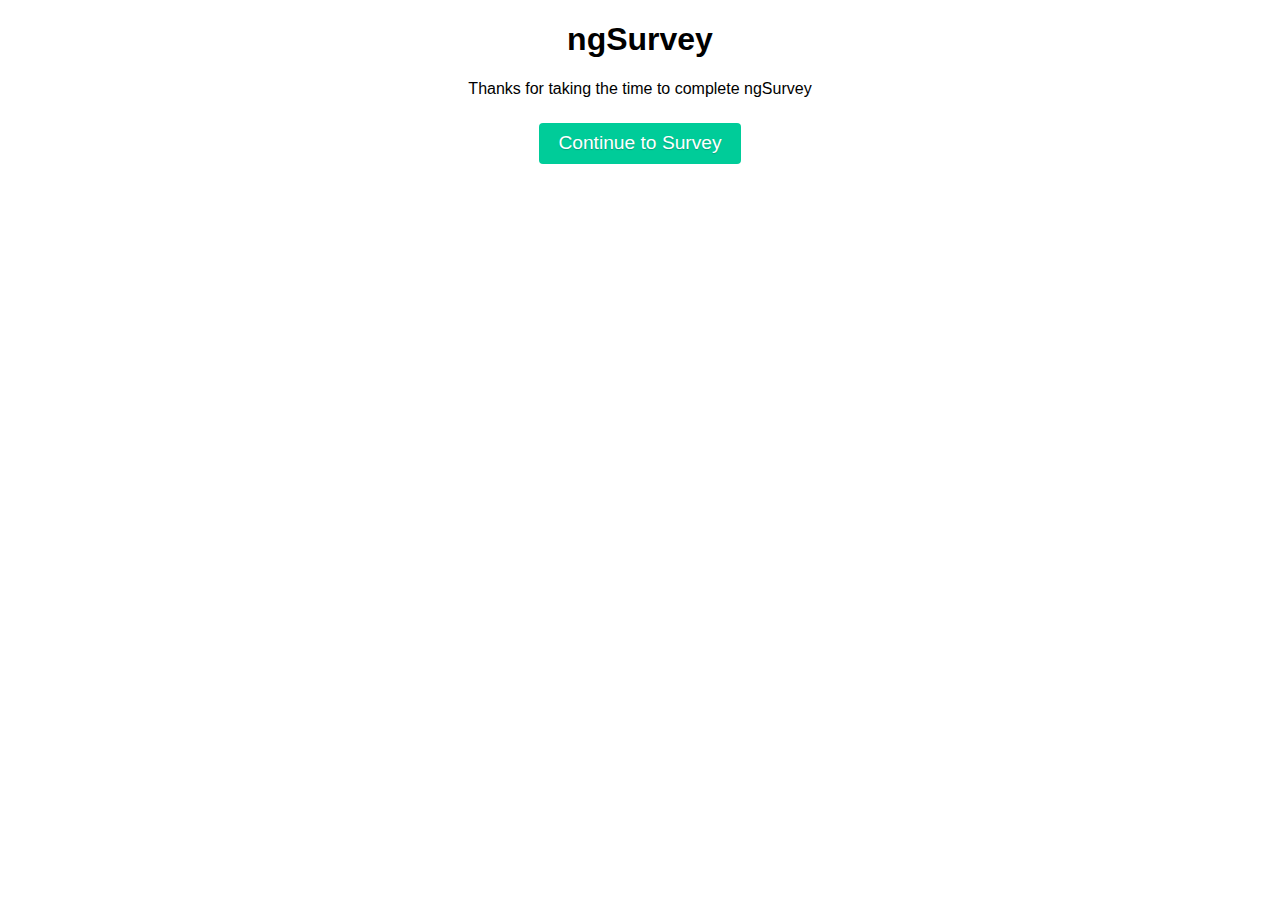
<file: index.html>
<!DOCTYPE html>
<html lang="en" ng-app ='ngSurvey'>
<head>
  <meta charset="UTF-8">
  <link rel="stylesheet" type="text/css" href="/style/pure.css">
  <link rel="stylesheet" type="text/css" href="/style/style.css">
  <title>ngSurvey</title>
</head>
<body>
  <h1 class="center">ngSurvey</h1>
  <div ui-view></div>

  <!-- bower:js -->
  <script src="bower_components/angular/angular.min.js"></script>
  <script src="bower_components/angular-ui-router/release/angular-ui-router.js"></script>
  <!-- endbower -->

  <!--SCRIPTS-->
  <script src="js/app.js"></script>

</body>
</html>
</file>
<file: style/style.css>
.center {
  text-align: center;
}
.button-custom {
  margin: 25px;
  font-size: 1.2em;
  color: white;
  background: #00CC99;
  border-radius: 4px;
  text-shadow: 0 1px 1px rgba(0, 0, 0, 0.2);
}

.button-submit{
  background: #0099FF;
}

.ratings {
  margin: 20px;
}

span, .radio {
  margin-left: 30px;
  margin-right: 5px;
}
</file>
<file: style/pure.css>
/*!
Pure v0.4.2
Copyright 2014 Yahoo! Inc. All rights reserved.
Licensed under the BSD License.
https://github.com/yui/pure/blob/master/LICENSE.md
*/
/*!
normalize.css v1.1.3 | MIT License | git.io/normalize
Copyright (c) Nicolas Gallagher and Jonathan Neal
*/
/*! normalize.css v1.1.3 | MIT License | git.io/normalize */

/* ==========================================================================
   HTML5 display definitions
   ========================================================================== */

/**
 * Correct `block` display not defined in IE 6/7/8/9 and Firefox 3.
 */

article,
aside,
details,
figcaption,
figure,
footer,
header,
hgroup,
main,
nav,
section,
summary {
    display: block;
}

/**
 * Correct `inline-block` display not defined in IE 6/7/8/9 and Firefox 3.
 */

audio,
canvas,
video {
    display: inline-block;
    *display: inline;
    *zoom: 1;
}

/**
 * Prevent modern browsers from displaying `audio` without controls.
 * Remove excess height in iOS 5 devices.
 */

audio:not([controls]) {
    display: none;
    height: 0;
}

/**
 * Address styling not present in IE 7/8/9, Firefox 3, and Safari 4.
 * Known issue: no IE 6 support.
 */

[hidden] {
    display: none;
}

/* ==========================================================================
   Base
   ========================================================================== */

/**
 * 1. Correct text resizing oddly in IE 6/7 when body `font-size` is set using
 *    `em` units.
 * 2. Prevent iOS text size adjust after orientation change, without disabling
 *    user zoom.
 */

html {
    font-size: 100%; /* 1 */
    -ms-text-size-adjust: 100%; /* 2 */
    -webkit-text-size-adjust: 100%; /* 2 */
}

/**
 * Address `font-family` inconsistency between `textarea` and other form
 * elements.
 */

html,
button,
input,
select,
textarea {
    font-family: sans-serif;
}

/**
 * Address margins handled incorrectly in IE 6/7.
 */

body {
    margin: 0;
}

/* ==========================================================================
   Links
   ========================================================================== */

/**
 * Address `outline` inconsistency between Chrome and other browsers.
 */

a:focus {
    outline: thin dotted;
}

/**
 * Improve readability when focused and also mouse hovered in all browsers.
 */

a:active,
a:hover {
    outline: 0;
}

/* ==========================================================================
   Typography
   ========================================================================== */

/**
 * Address font sizes and margins set differently in IE 6/7.
 * Address font sizes within `section` and `article` in Firefox 4+, Safari 5,
 * and Chrome.
 */

h1 {
    font-size: 2em;
    margin: 0.67em 0;
}

h2 {
    font-size: 1.5em;
    margin: 0.83em 0;
}

h3 {
    font-size: 1.17em;
    margin: 1em 0;
}

h4 {
    font-size: 1em;
    margin: 1.33em 0;
}

h5 {
    font-size: 0.83em;
    margin: 1.67em 0;
}

h6 {
    font-size: 0.67em;
    margin: 2.33em 0;
}

/**
 * Address styling not present in IE 7/8/9, Safari 5, and Chrome.
 */

abbr[title] {
    border-bottom: 1px dotted;
}

/**
 * Address style set to `bolder` in Firefox 3+, Safari 4/5, and Chrome.
 */

b,
strong {
    font-weight: bold;
}

blockquote {
    margin: 1em 40px;
}

/**
 * Address styling not present in Safari 5 and Chrome.
 */

dfn {
    font-style: italic;
}

/**
 * Address differences between Firefox and other browsers.
 * Known issue: no IE 6/7 normalization.
 */

hr {
    -moz-box-sizing: content-box;
    box-sizing: content-box;
    height: 0;
}

/**
 * Address styling not present in IE 6/7/8/9.
 */

mark {
    background: #ff0;
    color: #000;
}

/**
 * Address margins set differently in IE 6/7.
 */

p,
pre {
    margin: 1em 0;
}

/**
 * Correct font family set oddly in IE 6, Safari 4/5, and Chrome.
 */

code,
kbd,
pre,
samp {
    font-family: monospace, serif;
    _font-family: 'courier new', monospace;
    font-size: 1em;
}

/**
 * Improve readability of pre-formatted text in all browsers.
 */

pre {
    white-space: pre;
    white-space: pre-wrap;
    word-wrap: break-word;
}

/**
 * Address CSS quotes not supported in IE 6/7.
 */

q {
    quotes: none;
}

/**
 * Address `quotes` property not supported in Safari 4.
 */

q:before,
q:after {
    content: '';
    content: none;
}

/**
 * Address inconsistent and variable font size in all browsers.
 */

small {
    font-size: 80%;
}

/**
 * Prevent `sub` and `sup` affecting `line-height` in all browsers.
 */

sub,
sup {
    font-size: 75%;
    line-height: 0;
    position: relative;
    vertical-align: baseline;
}

sup {
    top: -0.5em;
}

sub {
    bottom: -0.25em;
}

/* ==========================================================================
   Lists
   ========================================================================== */

/**
 * Address margins set differently in IE 6/7.
 */

dl,
menu,
ol,
ul {
    margin: 1em 0;
}

dd {
    margin: 0 0 0 40px;
}

/**
 * Address paddings set differently in IE 6/7.
 */

menu,
ol,
ul {
    padding: 0 0 0 40px;
}

/**
 * Correct list images handled incorrectly in IE 7.
 */

nav ul,
nav ol {
    list-style: none;
    list-style-image: none;
}

/* ==========================================================================
   Embedded content
   ========================================================================== */

/**
 * 1. Remove border when inside `a` element in IE 6/7/8/9 and Firefox 3.
 * 2. Improve image quality when scaled in IE 7.
 */

img {
    border: 0; /* 1 */
    -ms-interpolation-mode: bicubic; /* 2 */
}

/**
 * Correct overflow displayed oddly in IE 9.
 */

svg:not(:root) {
    overflow: hidden;
}

/* ==========================================================================
   Figures
   ========================================================================== */

/**
 * Address margin not present in IE 6/7/8/9, Safari 5, and Opera 11.
 */

figure {
    margin: 0;
}

/* ==========================================================================
   Forms
   ========================================================================== */

/**
 * Correct margin displayed oddly in IE 6/7.
 */

form {
    margin: 0;
}

/**
 * Define consistent border, margin, and padding.
 */

fieldset {
    border: 1px solid #c0c0c0;
    margin: 0 2px;
    padding: 0.35em 0.625em 0.75em;
}

/**
 * 1. Correct color not being inherited in IE 6/7/8/9.
 * 2. Correct text not wrapping in Firefox 3.
 * 3. Correct alignment displayed oddly in IE 6/7.
 */

legend {
    border: 0; /* 1 */
    padding: 0;
    white-space: normal; /* 2 */
    *margin-left: -7px; /* 3 */
}

/**
 * 1. Correct font size not being inherited in all browsers.
 * 2. Address margins set differently in IE 6/7, Firefox 3+, Safari 5,
 *    and Chrome.
 * 3. Improve appearance and consistency in all browsers.
 */

button,
input,
select,
textarea {
    font-size: 100%; /* 1 */
    margin: 0; /* 2 */
    vertical-align: baseline; /* 3 */
    *vertical-align: middle; /* 3 */
}

/**
 * Address Firefox 3+ setting `line-height` on `input` using `!important` in
 * the UA stylesheet.
 */

button,
input {
    line-height: normal;
}

/**
 * Address inconsistent `text-transform` inheritance for `button` and `select`.
 * All other form control elements do not inherit `text-transform` values.
 * Correct `button` style inheritance in Chrome, Safari 5+, and IE 6+.
 * Correct `select` style inheritance in Firefox 4+ and Opera.
 */

button,
select {
    text-transform: none;
}

/**
 * 1. Avoid the WebKit bug in Android 4.0.* where (2) destroys native `audio`
 *    and `video` controls.
 * 2. Correct inability to style clickable `input` types in iOS.
 * 3. Improve usability and consistency of cursor style between image-type
 *    `input` and others.
 * 4. Remove inner spacing in IE 7 without affecting normal text inputs.
 *    Known issue: inner spacing remains in IE 6.
 */

button,
html input[type="button"], /* 1 */
input[type="reset"],
input[type="submit"] {
    -webkit-appearance: button; /* 2 */
    cursor: pointer; /* 3 */
    *overflow: visible;  /* 4 */
}

/**
 * Re-set default cursor for disabled elements.
 */

button[disabled],
html input[disabled] {
    cursor: default;
}

/**
 * 1. Address box sizing set to content-box in IE 8/9.
 * 2. Remove excess padding in IE 8/9.
 * 3. Remove excess padding in IE 7.
 *    Known issue: excess padding remains in IE 6.
 */

input[type="checkbox"],
input[type="radio"] {
    box-sizing: border-box; /* 1 */
    padding: 0; /* 2 */
    *height: 13px; /* 3 */
    *width: 13px; /* 3 */
}

/**
 * 1. Address `appearance` set to `searchfield` in Safari 5 and Chrome.
 * 2. Address `box-sizing` set to `border-box` in Safari 5 and Chrome
 *    (include `-moz` to future-proof).
 */

input[type="search"] {
    -webkit-appearance: textfield; /* 1 */
    -moz-box-sizing: content-box;
    -webkit-box-sizing: content-box; /* 2 */
    box-sizing: content-box;
}

/**
 * Remove inner padding and search cancel button in Safari 5 and Chrome
 * on OS X.
 */

input[type="search"]::-webkit-search-cancel-button,
input[type="search"]::-webkit-search-decoration {
    -webkit-appearance: none;
}

/**
 * Remove inner padding and border in Firefox 3+.
 */

button::-moz-focus-inner,
input::-moz-focus-inner {
    border: 0;
    padding: 0;
}

/**
 * 1. Remove default vertical scrollbar in IE 6/7/8/9.
 * 2. Improve readability and alignment in all browsers.
 */

textarea {
    overflow: auto; /* 1 */
    vertical-align: top; /* 2 */
}

/* ==========================================================================
   Tables
   ========================================================================== */

/**
 * Remove most spacing between table cells.
 */

table {
    border-collapse: collapse;
    border-spacing: 0;
}

/*csslint important:false*/

/* ==========================================================================
   Pure Base Extras
   ========================================================================== */

/**
 * Extra rules that Pure adds on top of Normalize.css
 */

/**
 * Always hide an element when it has the `hidden` HTML attribute.
 */

[hidden] {
    display: none !important;
}

/*csslint regex-selectors:false, known-properties:false, duplicate-properties:false*/

.pure-g {
    letter-spacing: -0.31em; /* Webkit: collapse white-space between units */
    *letter-spacing: normal; /* reset IE < 8 */
    *word-spacing: -0.43em; /* IE < 8: collapse white-space between units */
    text-rendering: optimizespeed; /* Webkit: fixes text-rendering: optimizeLegibility */

    /*
    Sets the font stack to fonts known to work properly with the above letter
    and word spacings. See: https://github.com/yui/pure/issues/41/

    The following font stack makes Pure Grids work on all known environments.

    * FreeSans: Ships with many Linux distros, including Ubuntu

    * Arimo: Ships with Chrome OS. Arimo has to be defined before Helvetica and
      Arial to get picked up by the browser, even though neither is available
      in Chrome OS.

    * Droid Sans: Ships with all versions of Android.

    * Helvetica, Arial, sans-serif: Common font stack on OS X and Windows.
    */
    font-family: FreeSans, Arimo, "Droid Sans", Helvetica, Arial, sans-serif;

    /*
    Use flexbox when possible to avoid `letter-spacing` side-effects.

    NOTE: Firefox (as of 25) does not currently support flex-wrap, so the
    `-moz-` prefix version is omitted.
    */

    display: -webkit-flex;
    -webkit-flex-flow: row wrap;

    /* IE10 uses display: flexbox */
    display: -ms-flexbox;
    -ms-flex-flow: row wrap;
}

/* Opera as of 12 on Windows needs word-spacing.
   The ".opera-only" selector is used to prevent actual prefocus styling
   and is not required in markup.
*/
.opera-only :-o-prefocus,
.pure-g {
    word-spacing: -0.43em;
}

.pure-u {
    display: inline-block;
    *display: inline; /* IE < 8: fake inline-block */
    zoom: 1;
    letter-spacing: normal;
    word-spacing: normal;
    vertical-align: top;
    text-rendering: auto;
}

/*
Resets the font family back to the OS/browser's default sans-serif font,
this the same font stack that Normalize.css sets for the `body`.
*/
.pure-g [class *= "pure-u"] {
    font-family: sans-serif;
}

.pure-u-1,
.pure-u-1-1,
.pure-u-1-2,
.pure-u-1-3,
.pure-u-2-3,
.pure-u-1-4,
.pure-u-3-4,
.pure-u-1-5,
.pure-u-2-5,
.pure-u-3-5,
.pure-u-4-5,
.pure-u-5-5,
.pure-u-1-6,
.pure-u-5-6,
.pure-u-1-8,
.pure-u-3-8,
.pure-u-5-8,
.pure-u-7-8,
.pure-u-1-12,
.pure-u-5-12,
.pure-u-7-12,
.pure-u-11-12,
.pure-u-1-24,
.pure-u-2-24,
.pure-u-3-24,
.pure-u-4-24,
.pure-u-5-24,
.pure-u-6-24,
.pure-u-7-24,
.pure-u-8-24,
.pure-u-9-24,
.pure-u-10-24,
.pure-u-11-24,
.pure-u-12-24,
.pure-u-13-24,
.pure-u-14-24,
.pure-u-15-24,
.pure-u-16-24,
.pure-u-17-24,
.pure-u-18-24,
.pure-u-19-24,
.pure-u-20-24,
.pure-u-21-24,
.pure-u-22-24,
.pure-u-23-24,
.pure-u-24-24 {
    display: inline-block;
    *display: inline;
    zoom: 1;
    letter-spacing: normal;
    word-spacing: normal;
    vertical-align: top;
    text-rendering: auto;
}

.pure-u-1-24 {
    width: 4.1667%;
    *width: 4.1357%;
}

.pure-u-1-12,
.pure-u-2-24 {
    width: 8.3333%;
    *width: 8.3023%;
}

.pure-u-1-8,
.pure-u-3-24 {
    width: 12.5000%;
    *width: 12.4690%;
}

.pure-u-1-6,
.pure-u-4-24 {
    width: 16.6667%;
    *width: 16.6357%;
}

.pure-u-1-5 {
    width: 20%;
    *width: 19.9690%;
}

.pure-u-5-24 {
    width: 20.8333%;
    *width: 20.8023%;
}

.pure-u-1-4,
.pure-u-6-24 {
    width: 25%;
    *width: 24.9690%;
}

.pure-u-7-24 {
    width: 29.1667%;
    *width: 29.1357%;
}

.pure-u-1-3,
.pure-u-8-24 {
    width: 33.3333%;
    *width: 33.3023%;
}

.pure-u-3-8,
.pure-u-9-24 {
    width: 37.5000%;
    *width: 37.4690%;
}

.pure-u-2-5 {
    width: 40%;
    *width: 39.9690%;
}

.pure-u-5-12,
.pure-u-10-24 {
    width: 41.6667%;
    *width: 41.6357%;
}

.pure-u-11-24 {
    width: 45.8333%;
    *width: 45.8023%;
}

.pure-u-1-2,
.pure-u-12-24 {
    width: 50%;
    *width: 49.9690%;
}

.pure-u-13-24 {
    width: 54.1667%;
    *width: 54.1357%;
}

.pure-u-7-12,
.pure-u-14-24 {
    width: 58.3333%;
    *width: 58.3023%;
}

.pure-u-3-5 {
    width: 60%;
    *width: 59.9690%;
}

.pure-u-5-8,
.pure-u-15-24 {
    width: 62.5000%;
    *width: 62.4690%;
}

.pure-u-2-3,
.pure-u-16-24 {
    width: 66.6667%;
    *width: 66.6357%;
}

.pure-u-17-24 {
    width: 70.8333%;
    *width: 70.8023%;
}

.pure-u-3-4,
.pure-u-18-24 {
    width: 75%;
    *width: 74.9690%;
}

.pure-u-19-24 {
    width: 79.1667%;
    *width: 79.1357%;
}

.pure-u-4-5 {
    width: 80%;
    *width: 79.9690%;
}

.pure-u-5-6,
.pure-u-20-24 {
    width: 83.3333%;
    *width: 83.3023%;
}

.pure-u-7-8,
.pure-u-21-24 {
    width: 87.5000%;
    *width: 87.4690%;
}

.pure-u-11-12,
.pure-u-22-24 {
    width: 91.6667%;
    *width: 91.6357%;
}

.pure-u-23-24 {
    width: 95.8333%;
    *width: 95.8023%;
}

.pure-u-1,
.pure-u-1-1,
.pure-u-5-5,
.pure-u-24-24 {
    width: 100%;
}
/*csslint regex-selectors:false, known-properties:false, duplicate-properties:false*/

.pure-g-r {
    letter-spacing: -0.31em;
    *letter-spacing: normal;
    *word-spacing: -0.43em;

    /*
    Sets the font stack to fonts known to work properly with the above letter
    and word spacings. See: https://github.com/yui/pure/issues/41/

    The following font stack makes Pure Grids work on all known environments.

    * FreeSans: Ships with many Linux distros, including Ubuntu

    * Arimo: Ships with Chrome OS. Arimo has to be defined before Helvetica and
      Arial to get picked up by the browser, even though neither is available
      in Chrome OS.

    * Droid Sans: Ships with all versions of Android.

    * Helvetica, Arial, sans-serif: Common font stack on OS X and Windows.
    */
    font-family: FreeSans, Arimo, "Droid Sans", Helvetica, Arial, sans-serif;

    /*
    Use flexbox when possible to avoid `letter-spacing` side-effects.

    NOTE: Firefox (as of 25) does not currently support flex-wrap, so the
    `-moz-` prefix version is omitted.
    */

    display: -webkit-flex;
    -webkit-flex-flow: row wrap;

    /* IE10 uses display: flexbox */
    display: -ms-flexbox;
    -ms-flex-flow: row wrap;
}

/* Opera as of 12 on Windows needs word-spacing.
   The ".opera-only" selector is used to prevent actual prefocus styling
   and is not required in markup.
*/
.opera-only :-o-prefocus,
.pure-g-r {
    word-spacing: -0.43em;
}

/*
Resets the font family back to the OS/browser's default sans-serif font,
this the same font stack that Normalize.css sets for the `body`.
*/
.pure-g-r [class *= "pure-u"] {
    font-family: sans-serif;
}

.pure-g-r img {
    max-width: 100%;
    height: auto;
}

@media (min-width: 980px) {
    .pure-visible-phone {
        display: none;
    }
    .pure-visible-tablet {
        display: none;
    }
    .pure-hidden-desktop {
        display: none;
    }
}

@media (max-width: 480px) {
    .pure-g-r > .pure-u,
    .pure-g-r > [class *= "pure-u-"] {
        width: 100%;
    }
}

@media (max-width: 767px) {
    .pure-g-r > .pure-u,
    .pure-g-r > [class *= "pure-u-"] {
        width: 100%;
    }
    .pure-hidden-phone {
        display: none;
    }
    .pure-visible-desktop {
        display: none;
    }
}

@media (min-width: 768px) and (max-width: 979px) {
    .pure-hidden-tablet {
        display: none;
    }
    .pure-visible-desktop {
        display: none;
    }
}

.pure-button {
    /* Structure */
    display: inline-block;
    *display: inline; /*IE 6/7*/
    zoom: 1;
    line-height: normal;
    white-space: nowrap;
    vertical-align: baseline;
    text-align: center;
    cursor: pointer;
    -webkit-user-drag: none;
    -webkit-user-select: none;
    -moz-user-select: none;
    -ms-user-select: none;
    user-select: none;
}

/* Firefox: Get rid of the inner focus border */
.pure-button::-moz-focus-inner {
    padding: 0;
    border: 0;
}

/*csslint outline-none:false*/

.pure-button {
    font-family: inherit;
    font-size: 100%;
    *font-size: 90%; /*IE 6/7 - To reduce IE's oversized button text*/
    *overflow: visible; /*IE 6/7 - Because of IE's overly large left/right padding on buttons */
    padding: 0.5em 1em;
    color: #444; /* rgba not supported (IE 8) */
    color: rgba(0, 0, 0, 0.80); /* rgba supported */
    *color: #444; /* IE 6 & 7 */
    border: 1px solid #999;  /*IE 6/7/8*/
    border: none rgba(0, 0, 0, 0);  /*IE9 + everything else*/
    background-color: #E6E6E6;
    text-decoration: none;
    border-radius: 2px;
}

.pure-button-hover,
.pure-button:hover,
.pure-button:focus {
    filter: progid:DXImageTransform.Microsoft.gradient(startColorstr='#00000000', endColorstr='#1a000000',GradientType=0);
    background-image: -webkit-gradient(linear, 0 0, 0 100%, from(transparent), color-stop(40%, rgba(0,0,0, 0.05)), to(rgba(0,0,0, 0.10)));
    background-image: -webkit-linear-gradient(transparent, rgba(0,0,0, 0.05) 40%, rgba(0,0,0, 0.10));
    background-image: -moz-linear-gradient(top, rgba(0,0,0, 0.05) 0%, rgba(0,0,0, 0.10));
    background-image: -o-linear-gradient(transparent, rgba(0,0,0, 0.05) 40%, rgba(0,0,0, 0.10));
    background-image: linear-gradient(transparent, rgba(0,0,0, 0.05) 40%, rgba(0,0,0, 0.10));
}
.pure-button:focus {
    outline: 0;
}
.pure-button-active,
.pure-button:active {
    box-shadow: 0 0 0 1px rgba(0,0,0, 0.15) inset, 0 0 6px rgba(0,0,0, 0.20) inset;
}

.pure-button[disabled],
.pure-button-disabled,
.pure-button-disabled:hover,
.pure-button-disabled:focus,
.pure-button-disabled:active {
    border: none;
    background-image: none;
    filter: progid:DXImageTransform.Microsoft.gradient(enabled = false);
    filter: alpha(opacity=40);
    -khtml-opacity: 0.40;
    -moz-opacity: 0.40;
    opacity: 0.40;
    cursor: not-allowed;
    box-shadow: none;
}

.pure-button-hidden {
    display: none;
}

/* Firefox: Get rid of the inner focus border */
.pure-button::-moz-focus-inner{
    padding: 0;
    border: 0;
}

.pure-button-primary,
.pure-button-selected,
a.pure-button-primary,
a.pure-button-selected {
    background-color: rgb(0, 120, 231);
    color: #fff;
}

.pure-form input[type="text"],
.pure-form input[type="password"],
.pure-form input[type="email"],
.pure-form input[type="url"],
.pure-form input[type="date"],
.pure-form input[type="month"],
.pure-form input[type="time"],
.pure-form input[type="datetime"],
.pure-form input[type="datetime-local"],
.pure-form input[type="week"],
.pure-form input[type="number"],
.pure-form input[type="search"],
.pure-form input[type="tel"],
.pure-form input[type="color"],
.pure-form select,
.pure-form textarea {
    padding: 0.5em 0.6em;
    display: inline-block;
    border: 1px solid #ccc;
    box-shadow: inset 0 1px 3px #ddd;
    border-radius: 4px;
    -webkit-box-sizing: border-box;
    -moz-box-sizing: border-box;
    box-sizing: border-box;
}

/*
Need to separate out the :not() selector from the rest of the CSS 2.1 selectors
since IE8 won't execute CSS that contains a CSS3 selector.
*/
.pure-form input:not([type]) {
    padding: 0.5em 0.6em;
    display: inline-block;
    border: 1px solid #ccc;
    box-shadow: inset 0 1px 3px #ddd;
    border-radius: 4px;
    -webkit-box-sizing: border-box;
    -moz-box-sizing: border-box;
    box-sizing: border-box;
}


/* Chrome (as of v.32/34 on OS X) needs additional room for color to display. */
/* May be able to remove this tweak as color inputs become more standardized across browsers. */
.pure-form input[type="color"] {
    padding: 0.2em 0.5em;
}


.pure-form input[type="text"]:focus,
.pure-form input[type="password"]:focus,
.pure-form input[type="email"]:focus,
.pure-form input[type="url"]:focus,
.pure-form input[type="date"]:focus,
.pure-form input[type="month"]:focus,
.pure-form input[type="time"]:focus,
.pure-form input[type="datetime"]:focus,
.pure-form input[type="datetime-local"]:focus,
.pure-form input[type="week"]:focus,
.pure-form input[type="number"]:focus,
.pure-form input[type="search"]:focus,
.pure-form input[type="tel"]:focus,
.pure-form input[type="color"]:focus,
.pure-form select:focus,
.pure-form textarea:focus {
    outline: 0;
    outline: thin dotted \9; /* IE6-9 */
    border-color: #129FEA;
}

/*
Need to separate out the :not() selector from the rest of the CSS 2.1 selectors
since IE8 won't execute CSS that contains a CSS3 selector.
*/
.pure-form input:not([type]):focus {
    outline: 0;
    outline: thin dotted \9; /* IE6-9 */
    border-color: #129FEA;
}

.pure-form input[type="file"]:focus,
.pure-form input[type="radio"]:focus,
.pure-form input[type="checkbox"]:focus {
    outline: thin dotted #333;
    outline: 1px auto #129FEA;
}
.pure-form .pure-checkbox,
.pure-form .pure-radio {
    margin: 0.5em 0;
    display: block;
}

.pure-form input[type="text"][disabled],
.pure-form input[type="password"][disabled],
.pure-form input[type="email"][disabled],
.pure-form input[type="url"][disabled],
.pure-form input[type="date"][disabled],
.pure-form input[type="month"][disabled],
.pure-form input[type="time"][disabled],
.pure-form input[type="datetime"][disabled],
.pure-form input[type="datetime-local"][disabled],
.pure-form input[type="week"][disabled],
.pure-form input[type="number"][disabled],
.pure-form input[type="search"][disabled],
.pure-form input[type="tel"][disabled],
.pure-form input[type="color"][disabled],
.pure-form select[disabled],
.pure-form textarea[disabled] {
    cursor: not-allowed;
    background-color: #eaeded;
    color: #cad2d3;
}

/*
Need to separate out the :not() selector from the rest of the CSS 2.1 selectors
since IE8 won't execute CSS that contains a CSS3 selector.
*/
.pure-form input:not([type])[disabled] {
    cursor: not-allowed;
    background-color: #eaeded;
    color: #cad2d3;
}
.pure-form input[readonly],
.pure-form select[readonly],
.pure-form textarea[readonly] {
    background: #eee; /* menu hover bg color */
    color: #777; /* menu text color */
    border-color: #ccc;
}

.pure-form input:focus:invalid,
.pure-form textarea:focus:invalid,
.pure-form select:focus:invalid {
    color: #b94a48;
    border-color: #ee5f5b;
}
.pure-form input:focus:invalid:focus,
.pure-form textarea:focus:invalid:focus,
.pure-form select:focus:invalid:focus {
    border-color: #e9322d;
}
.pure-form input[type="file"]:focus:invalid:focus,
.pure-form input[type="radio"]:focus:invalid:focus,
.pure-form input[type="checkbox"]:focus:invalid:focus {
    outline-color: #e9322d;
}
.pure-form select {
    border: 1px solid #ccc;
    background-color: white;
}
.pure-form select[multiple] {
    height: auto;
}
.pure-form label {
    margin: 0.5em 0 0.2em;
}
.pure-form fieldset {
    margin: 0;
    padding: 0.35em 0 0.75em;
    border: 0;
}
.pure-form legend {
    display: block;
    width: 100%;
    padding: 0.3em 0;
    margin-bottom: 0.3em;
    color: #333;
    border-bottom: 1px solid #e5e5e5;
}

.pure-form-stacked input[type="text"],
.pure-form-stacked input[type="password"],
.pure-form-stacked input[type="email"],
.pure-form-stacked input[type="url"],
.pure-form-stacked input[type="date"],
.pure-form-stacked input[type="month"],
.pure-form-stacked input[type="time"],
.pure-form-stacked input[type="datetime"],
.pure-form-stacked input[type="datetime-local"],
.pure-form-stacked input[type="week"],
.pure-form-stacked input[type="number"],
.pure-form-stacked input[type="search"],
.pure-form-stacked input[type="tel"],
.pure-form-stacked input[type="color"],
.pure-form-stacked select,
.pure-form-stacked label,
.pure-form-stacked textarea {
    display: block;
    margin: 0.25em 0;
}

/*
Need to separate out the :not() selector from the rest of the CSS 2.1 selectors
since IE8 won't execute CSS that contains a CSS3 selector.
*/
.pure-form-stacked input:not([type]) {
    display: block;
    margin: 0.25em 0;
}
.pure-form-aligned input,
.pure-form-aligned textarea,
.pure-form-aligned select,
/* NOTE: pure-help-inline is deprecated. Use .pure-form-message-inline instead. */
.pure-form-aligned .pure-help-inline,
.pure-form-message-inline {
    display: inline-block;
    *display: inline;
    *zoom: 1;
    vertical-align: middle;
}
.pure-form-aligned textarea {
    vertical-align: top;
}

/* Aligned Forms */
.pure-form-aligned .pure-control-group {
    margin-bottom: 0.5em;
}
.pure-form-aligned .pure-control-group label {
    text-align: right;
    display: inline-block;
    vertical-align: middle;
    width: 10em;
    margin: 0 1em 0 0;
}
.pure-form-aligned .pure-controls {
    margin: 1.5em 0 0 10em;
}

/* Rounded Inputs */
.pure-form input.pure-input-rounded,
.pure-form .pure-input-rounded {
    border-radius: 2em;
    padding: 0.5em 1em;
}

/* Grouped Inputs */
.pure-form .pure-group fieldset {
    margin-bottom: 10px;
}
.pure-form .pure-group input {
    display: block;
    padding: 10px;
    margin: 0;
    border-radius: 0;
    position: relative;
    top: -1px;
}
.pure-form .pure-group input:focus {
    z-index: 2;
}
.pure-form .pure-group input:first-child {
    top: 1px;
    border-radius: 4px 4px 0 0;
}
.pure-form .pure-group input:last-child {
    top: -2px;
    border-radius: 0 0 4px 4px;
}
.pure-form .pure-group button {
    margin: 0.35em 0;
}

.pure-form .pure-input-1 {
    width: 100%;
}
.pure-form .pure-input-2-3 {
    width: 66%;
}
.pure-form .pure-input-1-2 {
    width: 50%;
}
.pure-form .pure-input-1-3 {
    width: 33%;
}
.pure-form .pure-input-1-4 {
    width: 25%;
}

/* Inline help for forms */
/* NOTE: pure-help-inline is deprecated. Use .pure-form-message-inline instead. */
.pure-form .pure-help-inline,
.pure-form-message-inline {
    display: inline-block;
    padding-left: 0.3em;
    color: #666;
    vertical-align: middle;
    font-size: 0.875em;
}

/* Block help for forms */
.pure-form-message {
    display: block;
    color: #666;
    font-size: 0.875em;
}

@media only screen and (max-width : 480px) {
    .pure-form button[type="submit"] {
        margin: 0.7em 0 0;
    }

    .pure-form input:not([type]),
    .pure-form input[type="text"],
    .pure-form input[type="password"],
    .pure-form input[type="email"],
    .pure-form input[type="url"],
    .pure-form input[type="date"],
    .pure-form input[type="month"],
    .pure-form input[type="time"],
    .pure-form input[type="datetime"],
    .pure-form input[type="datetime-local"],
    .pure-form input[type="week"],
    .pure-form input[type="number"],
    .pure-form input[type="search"],
    .pure-form input[type="tel"],
    .pure-form input[type="color"],
    .pure-form label {
        margin-bottom: 0.3em;
        display: block;
    }

    .pure-group input:not([type]),
    .pure-group input[type="text"],
    .pure-group input[type="password"],
    .pure-group input[type="email"],
    .pure-group input[type="url"],
    .pure-group input[type="date"],
    .pure-group input[type="month"],
    .pure-group input[type="time"],
    .pure-group input[type="datetime"],
    .pure-group input[type="datetime-local"],
    .pure-group input[type="week"],
    .pure-group input[type="number"],
    .pure-group input[type="search"],
    .pure-group input[type="tel"],
    .pure-group input[type="color"] {
        margin-bottom: 0;
    }

    .pure-form-aligned .pure-control-group label {
        margin-bottom: 0.3em;
        text-align: left;
        display: block;
        width: 100%;
    }

    .pure-form-aligned .pure-controls {
        margin: 1.5em 0 0 0;
    }

    /* NOTE: pure-help-inline is deprecated. Use .pure-form-message-inline instead. */
    .pure-form .pure-help-inline,
    .pure-form-message-inline,
    .pure-form-message {
        display: block;
        font-size: 0.75em;
        /* Increased bottom padding to make it group with its related input element. */
        padding: 0.2em 0 0.8em;
    }
}

/*csslint adjoining-classes:false, outline-none:false*/
/*TODO: Remove this lint rule override after a refactor of this code.*/

.pure-menu ul {
    position: absolute;
    visibility: hidden;
}

.pure-menu.pure-menu-open {
    visibility: visible;
    z-index: 2;
    width: 100%;
}

.pure-menu ul {
    left: -10000px;
    list-style: none;
    margin: 0;
    padding: 0;
    top: -10000px;
    z-index: 1;
}

.pure-menu > ul { position: relative; }

.pure-menu-open > ul {
    left: 0;
    top: 0;
    visibility: visible;
}

.pure-menu-open > ul:focus {
    outline: 0;
}

.pure-menu li { position: relative; }

.pure-menu a,
.pure-menu .pure-menu-heading {
    display: block;
    color: inherit;
    line-height: 1.5em;
    padding: 5px 20px;
    text-decoration: none;
    white-space: nowrap;
}

.pure-menu.pure-menu-horizontal > .pure-menu-heading {
    display: inline-block;
    *display: inline;
    zoom: 1;
    margin: 0;
    vertical-align: middle;
}
.pure-menu.pure-menu-horizontal > ul {
    display: inline-block;
    *display: inline;
    zoom: 1;
    vertical-align: middle;
}

.pure-menu li a { padding: 5px 20px; }

.pure-menu-can-have-children > .pure-menu-label:after {
    content: '\25B8';
    float: right;
    /* These specific fonts have the Unicode char we need. */
    font-family: 'Lucida Grande', 'Lucida Sans Unicode', 'DejaVu Sans', sans-serif;
    margin-right: -20px;
    margin-top: -1px;
}

.pure-menu-can-have-children > .pure-menu-label {
    padding-right: 30px;
}

.pure-menu-separator {
    background-color: #dfdfdf;
    display: block;
    height: 1px;
    font-size: 0;
    margin: 7px 2px;
    overflow: hidden;
}

.pure-menu-hidden {
    display: none;
}

/* FIXED MENU */
.pure-menu-fixed {
    position: fixed;
    top: 0;
    left: 0;
    width: 100%;
}


/* HORIZONTAL MENU CODE */

/* Initial menus should be inline-block so that they are horizontal */
.pure-menu-horizontal li {
    display: inline-block;
    *display: inline;
    zoom: 1;
    vertical-align: middle;
}

/* Submenus should still be display: block; */
.pure-menu-horizontal li li {
    display: block;
}

/* Content after should be down arrow */
.pure-menu-horizontal > .pure-menu-children > .pure-menu-can-have-children > .pure-menu-label:after {
    content: "\25BE";
}
/*Add extra padding to elements that have the arrow so that the hover looks nice */
.pure-menu-horizontal > .pure-menu-children > .pure-menu-can-have-children > .pure-menu-label {
    padding-right: 30px;
}

/* Adjusting separator for vertical menus */
.pure-menu-horizontal li.pure-menu-separator {
	height: 50%;
	width: 1px;
	margin: 0 7px;
}

/* Submenus should be horizontal separator again */
.pure-menu-horizontal li li.pure-menu-separator {
	height: 1px;
	width: auto;
	margin: 7px 2px;
}


/*csslint adjoining-classes:false*/
/*TODO: Remove this lint rule override after a refactor of this code.*/

/* MAIN MENU STYLING */

.pure-menu.pure-menu-open,
.pure-menu.pure-menu-horizontal li .pure-menu-children {
    background: #fff; /* Old browsers */
    border: 1px solid #b7b7b7;
}

/* remove borders for horizontal menus */
.pure-menu.pure-menu-horizontal,
.pure-menu.pure-menu-horizontal .pure-menu-heading {
    border: none;
}


/* LINK STYLES */

.pure-menu a {
    border: 1px solid transparent;
    border-left: none;
    border-right: none;

}

.pure-menu a,
.pure-menu .pure-menu-can-have-children > li:after {
    color: #777;
}

.pure-menu .pure-menu-can-have-children > li:hover:after {
    color: #fff;
}

/* Focus style for a dropdown menu-item when the parent has been opened */
.pure-menu .pure-menu-open {
    background: #dedede;
}


.pure-menu li a:hover,
.pure-menu li a:focus {
    background: #eee;
}

/* DISABLED STATES */
.pure-menu li.pure-menu-disabled a:hover,
.pure-menu li.pure-menu-disabled a:focus {
    background: #fff;
    color: #bfbfbf;
}

.pure-menu .pure-menu-disabled > a {
    background-image: none;
    border-color: transparent;
    cursor: default;
}

.pure-menu .pure-menu-disabled > a,
.pure-menu .pure-menu-can-have-children.pure-menu-disabled > a:after {
    color: #bfbfbf;
}

/* HEADINGS */
.pure-menu .pure-menu-heading {
    color: #565d64;
    text-transform: uppercase;
    font-size: 90%;
    margin-top: 0.5em;
    border-bottom-width: 1px;
    border-bottom-style: solid;
    border-bottom-color: #dfdfdf;
}

/* ACTIVE MENU ITEM */
.pure-menu .pure-menu-selected a {
    color: #000;
}

/* FIXED MENU */
.pure-menu.pure-menu-open.pure-menu-fixed {
    border: none;
    border-bottom: 1px solid #b7b7b7;
}

/*csslint box-model:false*/
/*TODO: Remove this lint rule override after a refactor of this code.*/


.pure-paginator {

    /* `pure-g` Grid styles */
    letter-spacing: -0.31em; /* Webkit: collapse white-space between units */
    *letter-spacing: normal; /* reset IE < 8 */
    *word-spacing: -0.43em; /* IE < 8: collapse white-space between units */
    text-rendering: optimizespeed; /* Webkit: fixes text-rendering: optimizeLegibility */

    /* `pure-paginator` Specific styles */
    list-style: none;
    margin: 0;
    padding: 0;
}
.opera-only :-o-prefocus,
.pure-paginator {
    word-spacing: -0.43em;
}

/* `pure-u` Grid styles */
.pure-paginator li {
    display: inline-block;
    *display: inline; /* IE < 8: fake inline-block */
    zoom: 1;
    letter-spacing: normal;
    word-spacing: normal;
    vertical-align: top;
    text-rendering: auto;
}


.pure-paginator .pure-button {
    border-radius: 0;
    padding: 0.8em 1.4em;
    vertical-align: top;
    height: 1.1em;
}
.pure-paginator .pure-button:focus,
.pure-paginator .pure-button:active {
    outline-style: none;
}
.pure-paginator .prev,
.pure-paginator .next {
    color: #C0C1C3;
    text-shadow: 0 -1px 0 rgba(0,0,0, 0.45);
}
.pure-paginator .prev {
    border-radius: 2px 0 0 2px;
}
.pure-paginator .next {
    border-radius: 0 2px 2px 0;
}

@media (max-width: 480px) {
    .pure-menu-horizontal {
        width: 100%;
    }

    .pure-menu-children li {
        display: block;
        border-bottom: 1px solid black;
    }
}

.pure-table {
    /* Remove spacing between table cells (from Normalize.css) */
    border-collapse: collapse;
    border-spacing: 0;
    empty-cells: show;
    border: 1px solid #cbcbcb;
}

.pure-table caption {
    color: #000;
    font: italic 85%/1 arial, sans-serif;
    padding: 1em 0;
    text-align: center;
}

.pure-table td,
.pure-table th {
    border-left: 1px solid #cbcbcb;/*  inner column border */
    border-width: 0 0 0 1px;
    font-size: inherit;
    margin: 0;
    overflow: visible; /*to make ths where the title is really long work*/
    padding: 6px 12px; /* cell padding */
}
.pure-table td:first-child,
.pure-table th:first-child {
    border-left-width: 0;
}

.pure-table thead {
    background: #e0e0e0;
    color: #000;
    text-align: left;
    vertical-align: bottom;
}

/*
striping:
   even - #fff (white)
   odd  - #f2f2f2 (light gray)
*/
.pure-table td {
    background-color: transparent;
}
.pure-table-odd td {
    background-color: #f2f2f2;
}

/* nth-child selector for modern browsers */
.pure-table-striped tr:nth-child(2n-1) td {
    background-color: #f2f2f2;
}

/* BORDERED TABLES */
.pure-table-bordered td {
    border-bottom: 1px solid #cbcbcb;
}
.pure-table-bordered tbody > tr:last-child td,
.pure-table-horizontal tbody > tr:last-child td {
    border-bottom-width: 0;
}


/* HORIZONTAL BORDERED TABLES */

.pure-table-horizontal td,
.pure-table-horizontal th {
    border-width: 0 0 1px 0;
    border-bottom: 1px solid #cbcbcb;
}
.pure-table-horizontal tbody > tr:last-child td {
    border-bottom-width: 0;
}
</file>
